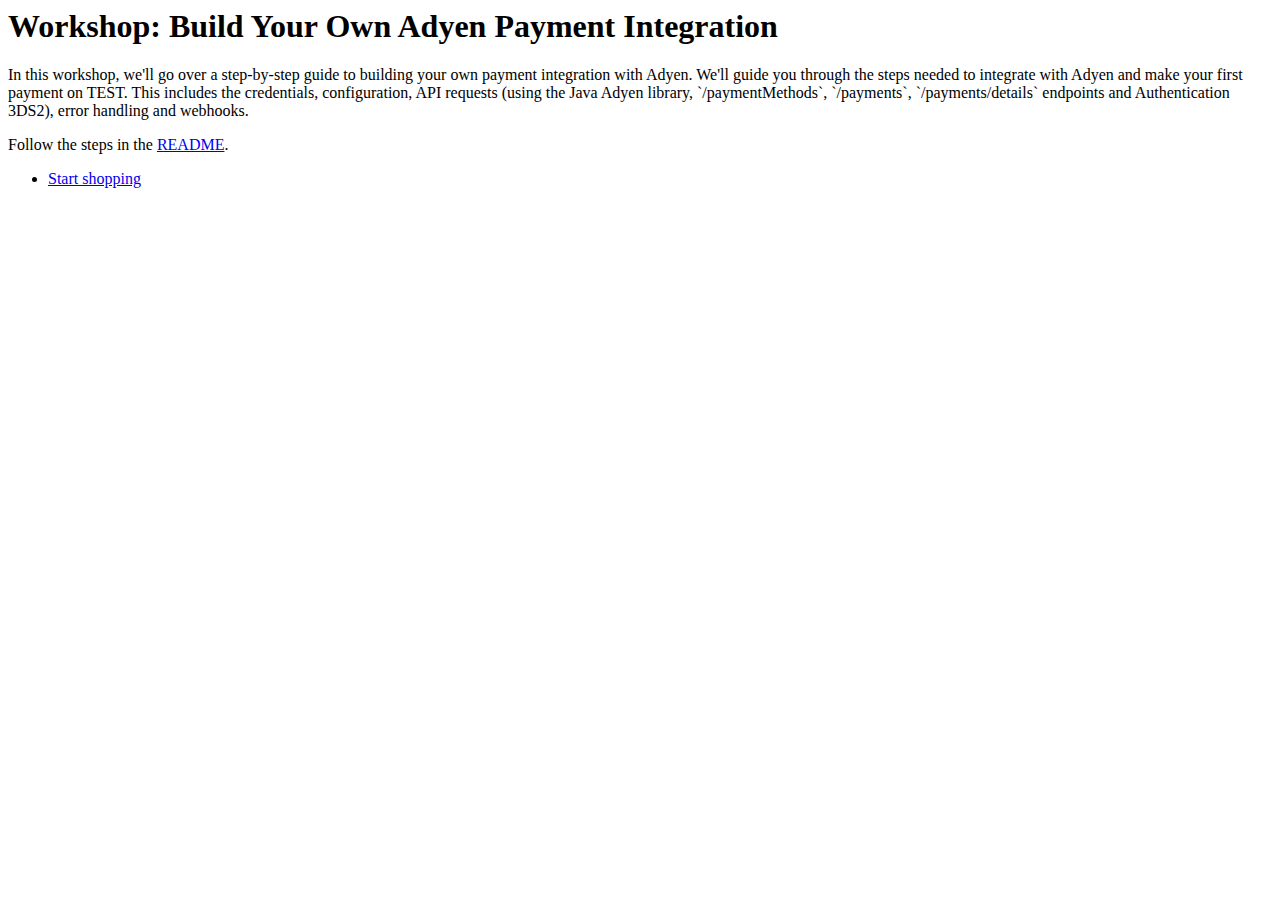
<file: Adyen/adyen-step-by-step-integration-workshop-main/src/main/resources/templates/index.html>
<html lang="en"
      xmlns:layout="http://www.ultraq.net.nz/thymeleaf/layout"
      layout:decorate="~{layout}">
<head>
    <title>Workshop: Build Your Own Adyen Payment Integration</title>
</head>
<body>
<div layout:fragment="content">
    <div class='main-container'>
        <div class="info">
            <h1>Workshop: Build Your Own Adyen Payment Integration</h1>
            <p>In this workshop, we'll go over a step-by-step guide to building your own payment integration with Adyen. We'll guide you through the steps needed to integrate with Adyen and make your first payment on TEST. This includes the credentials, configuration, API requests (using the Java Adyen library, `/paymentMethods`, `/payments`, `/payments/details` endpoints and Authentication 3DS2), error handling and webhooks.</p>
            <p>Follow the steps in the <a href="https://github.com/adyen-examples/adyen-step-by-step-integration-workshop">README</a>.</p>
        </div>
        <ul class="integration-list">
            <li class="integration-list-item">
                <a href="/preview?type=dropin" class="integration-list-item-link">
                    <div class="title-container">
                        <p class="integration-list-item-title">Start shopping</p>
                    </div>
                </a>
            </li>
        </ul>
    </div>
</div>
</body>
</html>
</file>
